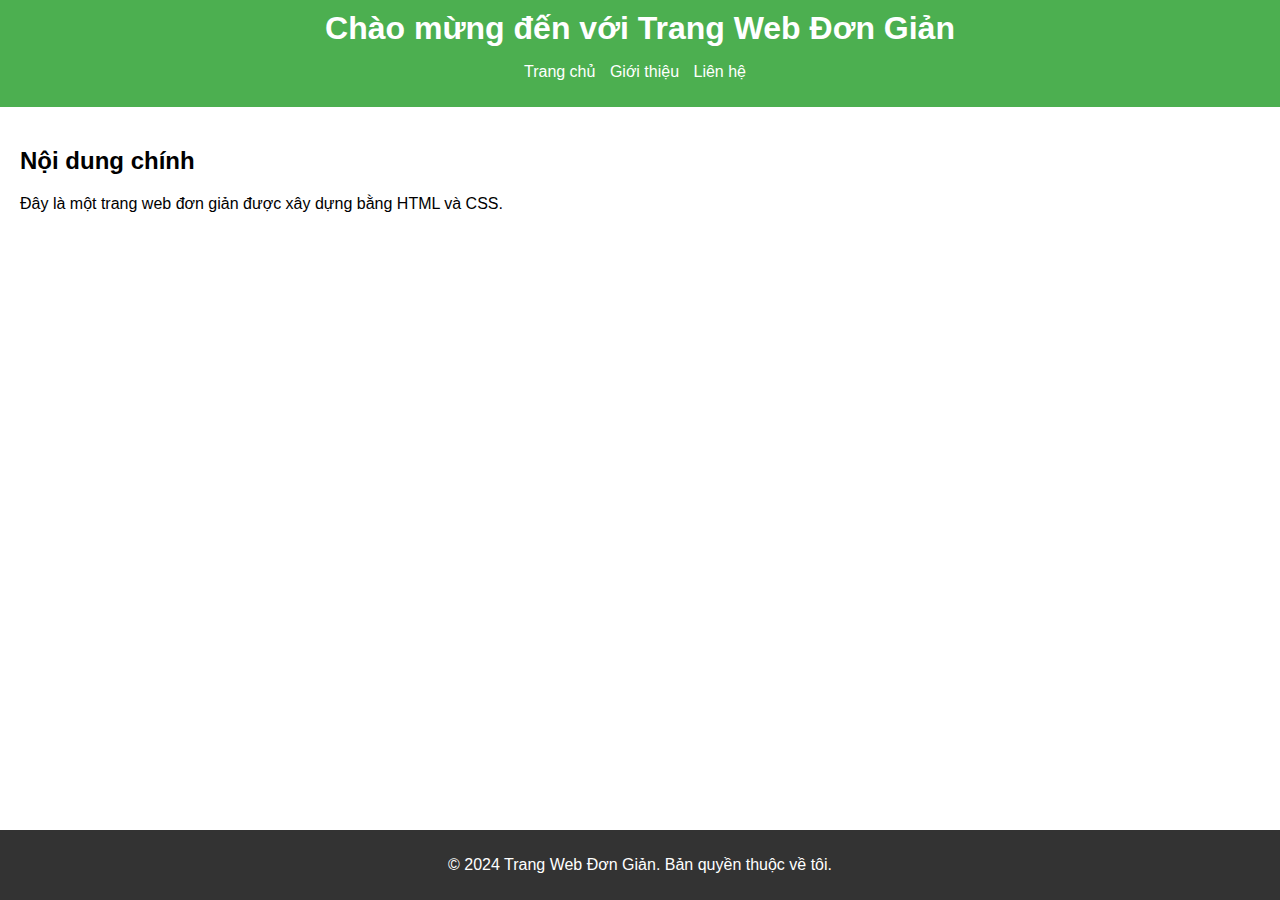
<file: third_web/index.html>
<!DOCTYPE html>
<html lang="vi">
<head>
    <meta charset="UTF-8">
    <meta name="viewport" content="width=device-width, initial-scale=1.0">
    <title>Trang Web Đơn Giản</title>
    <link rel="stylesheet" href="styles.css">
</head>
<body>
    <header>
        <h1>Chào mừng đến với Trang Web Đơn Giản</h1>
        <nav>
            <ul>
                <li><a href="#">Trang chủ</a></li>
                <li><a href="#">Giới thiệu</a></li>
                <li><a href="#">Liên hệ</a></li>
            </ul>
        </nav>
    </header>
    <main>
        <section>
            <h2>Nội dung chính</h2>
            <p>Đây là một trang web đơn giản được xây dựng bằng HTML và CSS.</p>
        </section>
    </main>
    <footer>
        <p>&copy; 2024 Trang Web Đơn Giản. Bản quyền thuộc về tôi.</p>
    </footer>
</body>
</html>
</file>
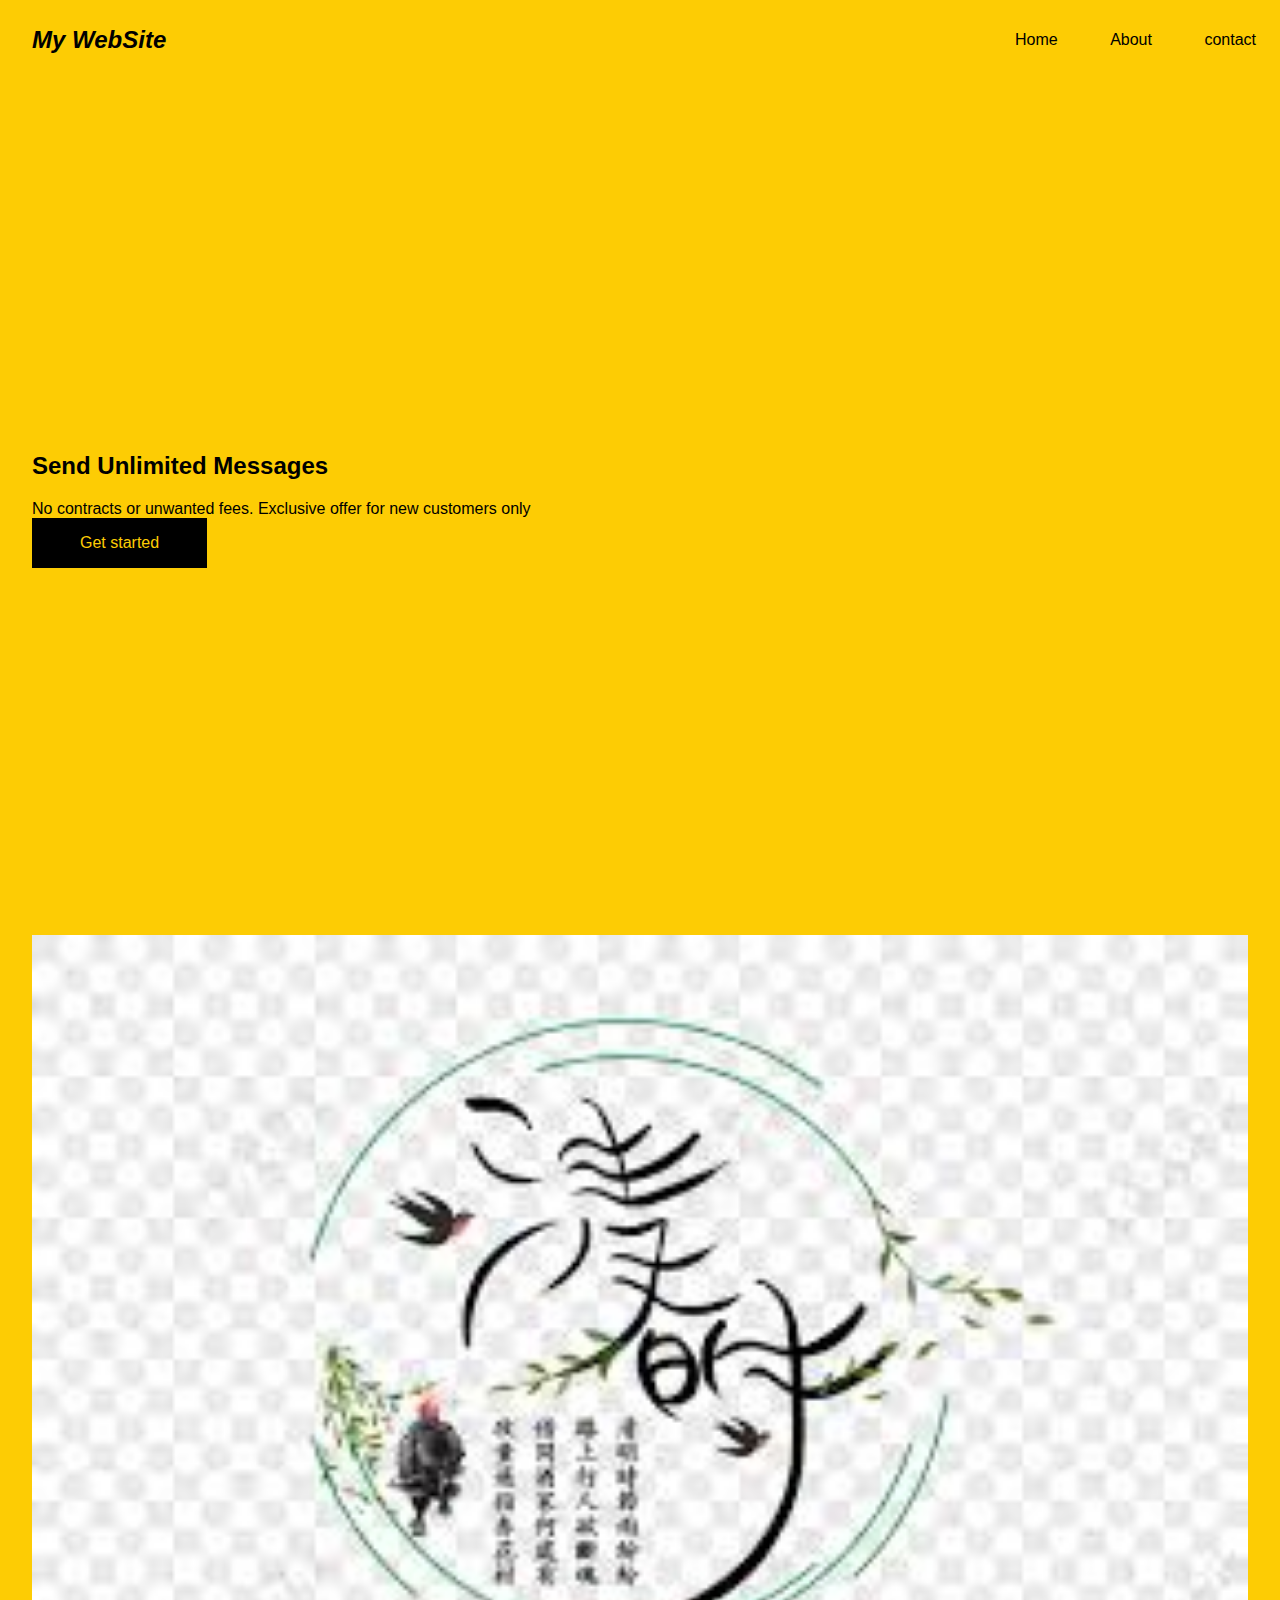
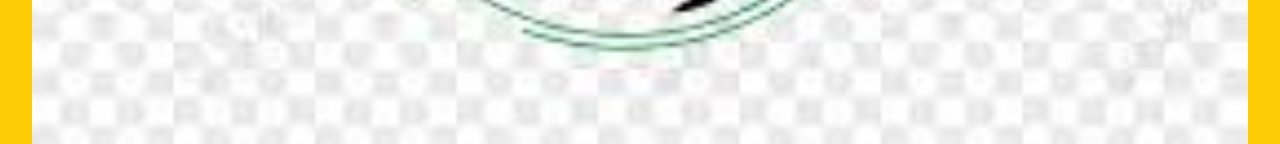
<file: four_web/10min_web.html>
<!DOCTYPE html>
<html lang en>
    <head>
        <meta charset="UTF-8">
        <meta name="viewport" content="width=device-width, initial-scale=1.0">
        <title>A little project</title>
        <link rel="stylesheet" href="stylesheet1.css">
    </head>
    <body>
        <nav>
            <div class="logo">My WebSite</div>
            <div class="nav_item">
                <a href="/">Home</a>
                <a href="/">About</a>
                <a href="/">contact</a>
            </div>
        </nav>
        <section class="hero">
            <div class="hero-container">
                <div class="column-left">
                    <h1>Send Unlimited Messages</h1>
                    <p>No contracts or unwanted fees. Exclusive offer for new customers only</p>
                    <button>Get started </button>
                </div>
            </div>
            <div class="column-right">
                <img src="./images.jpeg" alt="a img" class="hero-image">
            </div>
        </section>
    </body>
</html>
</file>
<file: third_web/styles.css>
body {
    font-family: Arial, sans-serif;
    margin: 0;
    padding: 0;
    box-sizing: border-box;
}

header {
    background-color: #4CAF50;
    color: white;
    padding: 10px 0;
    text-align: center;
}

header h1 {
    margin: 0;
}

nav ul {
    list-style-type: none;
    padding: 0;
}

nav ul li {
    display: inline;
    margin-right: 10px;
}

nav ul li a {
    color: white;
    text-decoration: none;
}

main {
    padding: 20px;
}

footer {
    background-color: #333;
    color: white;
    text-align: center;
    padding: 10px 0;
    position: fixed;
    bottom: 0;
    width: 100%;
}
</file>
<file: four_web/stylesheet1.css>
*{
    box-sizing: border-box;
    margin: 0;
    padding: 0;
    font-family: 'Trebuchet MS', 'Lucida Sans unicode', 'Lucida Grande', 'Lucida Sans', Arial, sans-serif;
}

nav{
   height: 80px;
   background: #fdcc04; 
   display: flex;
   justify-content: space-between;
   align-items: center;
   padding: 0rem calc((100ww - 1300px)/2);

}

.logo{
    color: #000;
    font-size: 1.5rem;
    font-weight:bold;
    font-style: italic;
    padding: 0 2rem;
}

nav a {
    text-decoration: none;
    color: #000;
    padding: 0 1.5rem;
}

.hero {
    background: #fdcc04;
}

.hero-container {
    display: grid;
    grid-template-columns: 1fr 1fr;
    height: 95vh;
    padding: 3rem calc((100vv - 1300px) / 2);
}

.column-left{
    display: flex;
    flex-direction: column;
    justify-content: center;
    align-items: flex-start;
    color: #000;
    padding: 0rem 2rem;
}

.column-left h1 {
    margin-bottom: 1rem;
    font-size: 1.5rem;
    line-height: 1.5;
}

button{
    padding: 1rem 3rem;
    font-size: 1rem;
    border: none;
    color: #fdcc04;
    background: #000;
    cursor: pointer;
}

button:hover {
    background: #fff;
    color: #000;
}

.column-right{
    display: flex;
    justify-content: center;
    align-items: center;
    padding: 0rem 2rem;
}

.hero-image {
    width: 100%;
    height: 100%;
}

@media screen and (max-width: 768px) {
    .hero-container{
        grid-template-columns: 1fr;
    }
}
</file>
